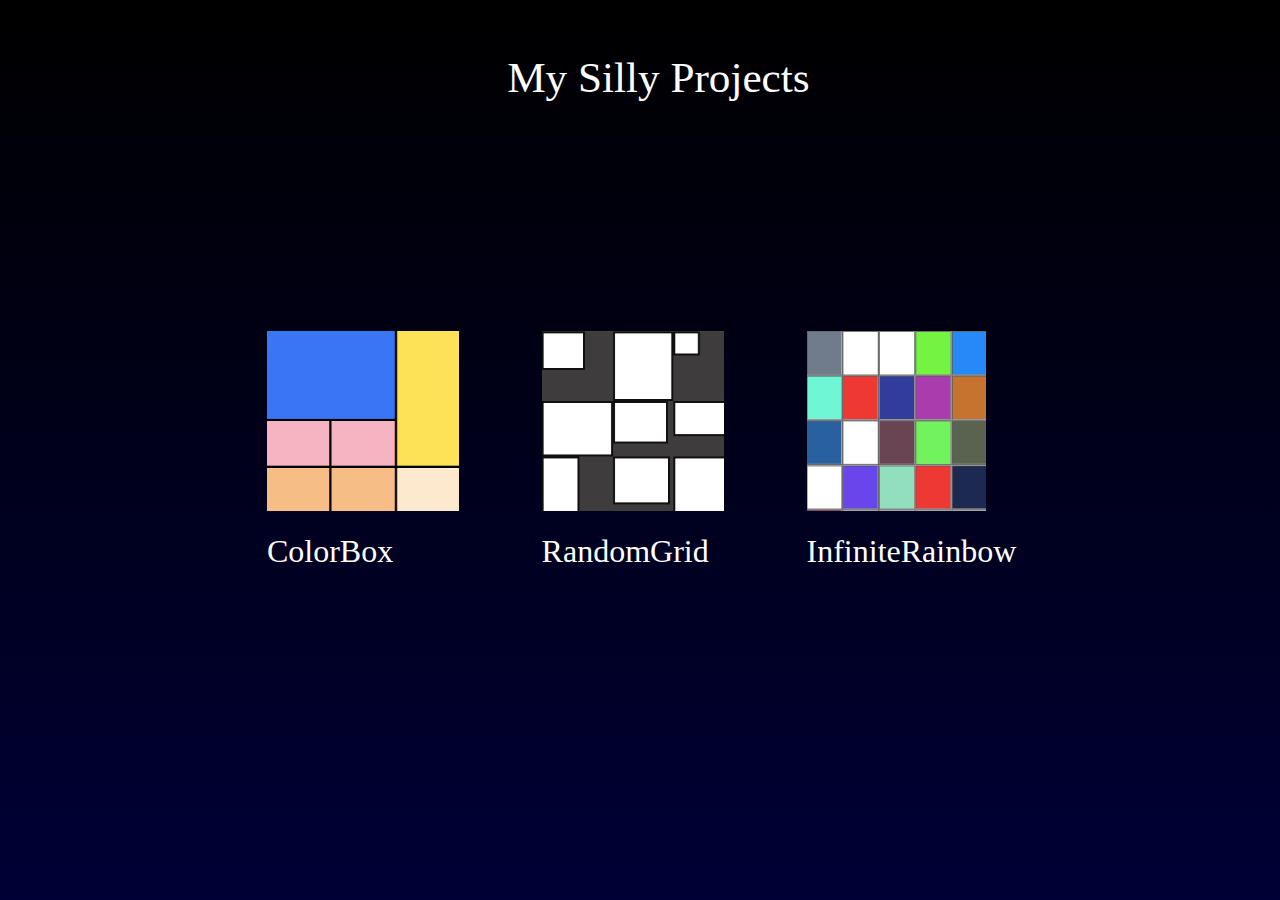
<file: index.html>
<!DOCTYPE html>
<html lang="en">
<head>
    <meta charset="UTF-8">
    <meta name="viewport" content="width=device-width, initial-scale=1.0">
    <link rel = "stylesheet" href = "style.css"> 
    <title>My Silly Projects</title>
</head>
<body>

    <section class = "Container">
    <div class="SiteLink" id="Page1">
       <a href = "GitHub ProjectsPage/ColorBox - HTML:CSS:JS/index.html" > <img src = "Assets/GridBoxIcon.png" class = "PIcon" id = "PIcon1"></a>
            <div class = "PageLabel" id = "PageLabel1">  ColorBox </div>
    </div>

    <div class="SiteLink" id="Page2">
       <a href = "GitHub ProjectsPage/RandomGrid - HTML:CSS:JS/index.html" ><img src = "Assets/RandomGridIcon.png" class = "PIcon" id = "PIcon2"></a>
        <div class = "PageLabel" id = "PageLabel2"> RandomGrid</div>
    </div>

    <div class="SiteLink" id="Page3">
        <a href = "GitHub ProjectsPage/InfiniteRainbow - HTML:CSS:JS/index.html" ><img src = "Assets/InfiniteRainbowIcon.png" class = "PIcon" id = "PIcon3"></a>
         <div class = "PageLabel" id = "PageLabel3"> InfiniteRainbow</div>
     </div>
    </section>

    <nav>  </nav>
    <header> My Silly Projects </header>
    
</body>
</html>
</file>
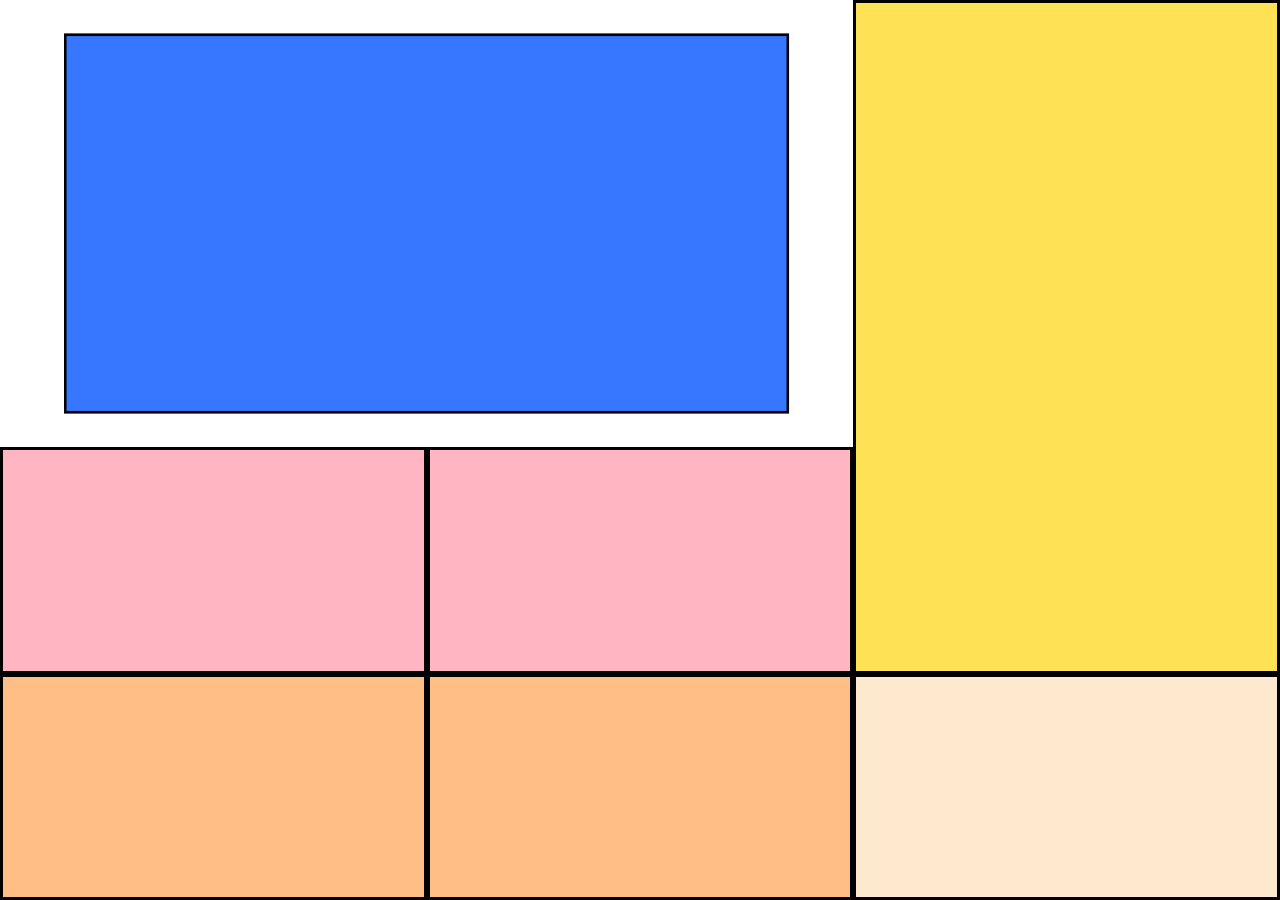
<file: GitHub ProjectsPage/ColorBox - HTML:CSS:JS/index.html>
<!DOCTYPE html>
<head>
    <title> ColorBox </title> 
    <meta charset="UTF-8">
    <meta name="viewport" content="width=device-width, initial-scale=1.0">
    <link rel = "stylesheet" href = GridStyle.css>
    <link rel = "icon" type = image/png href = "GridBoxAssets/GridBoxIcon.png">
</head>
<body class = "GridBox">

 <div class="BoxContainer" id = "BoxContainer">

 <div class="SmallBox" id = "SmallBox1" > </div>
 <div class="SmallBox" id = "SmallBox2"> </div>
 <div class="SmallBox" id = "SmallBox3"> </div>
 <div class="SmallBox" id = "SmallBox4"> </div>
 <div class="SmallBox" id = "SmallBox5"> </div>
 <div class="SmallBox" id = "SmallBox6"> </div>
 <div class="SmallBox" id = "SmallBox7"> </div>

</div>

<script src="GridBox.js"></script> 
</body>
</html>
</file>
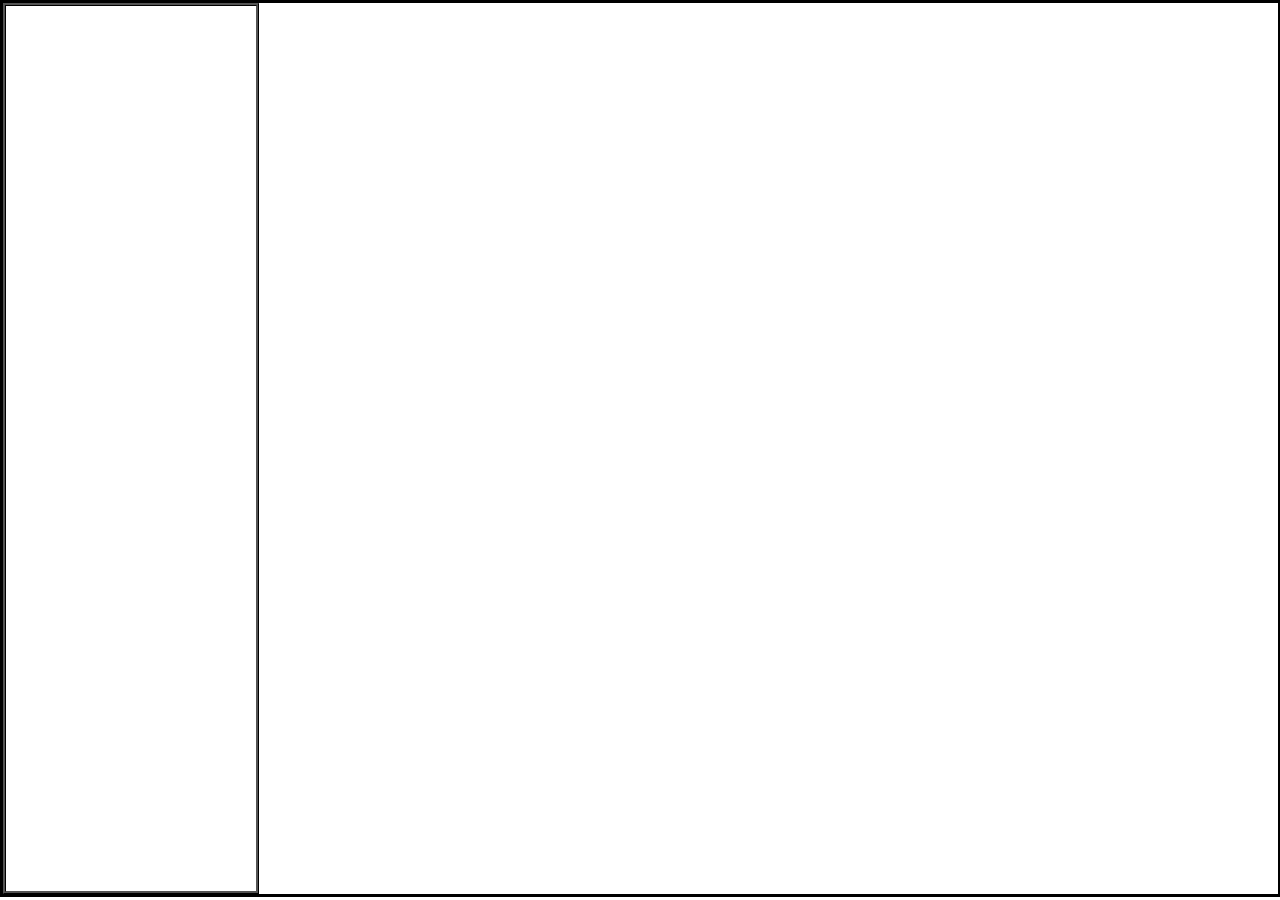
<file: GitHub ProjectsPage/InfiniteRainbow - HTML:CSS:JS/index.html>
<!DOCTYPE html>
<html lang="en">
<link>
    <meta charset="UTF-8">
    <meta name="viewport" content="width=device-width, initial-scale=1.0">
    <title> RainbowGrowGrid  </title>
    <link rel = "stylesheet" href = style.css>
    <link rel ="icon" type = "img/png" href = "Assets/InfiniteRainbowIcon.png" > 
</head>
<body>
    
    <div class="BigContainer" id="BC1">

        <div class="GridCell" id="GC1"></div>

    </div>

 <script src="main.js"></script>
</body>
</html>
</file>
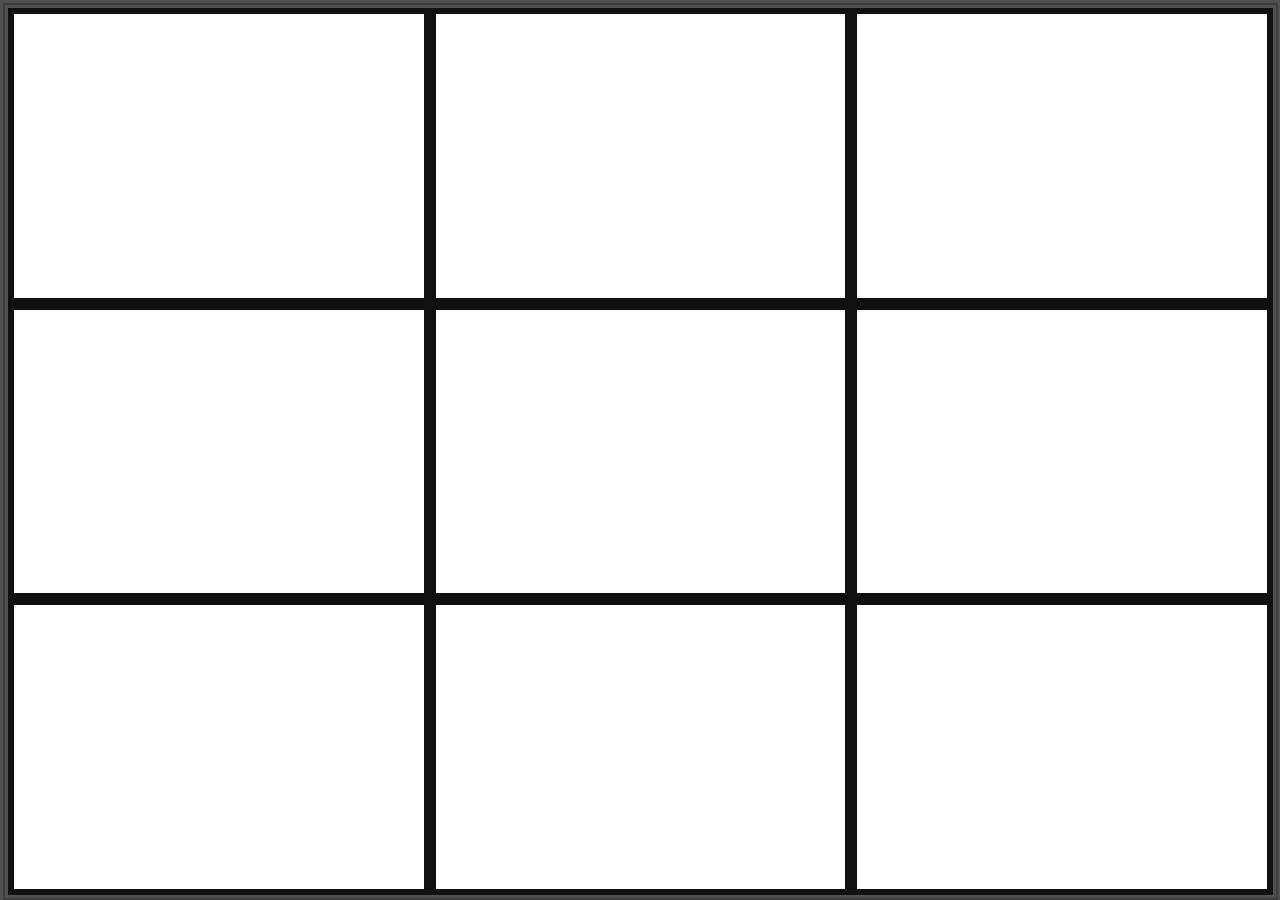
<file: GitHub ProjectsPage/RandomGrid - HTML:CSS:JS/index.html>
<!DOCTYPE html>
<html lang="en">
<head>
    <meta charset="UTF-8">
    <meta name="viewport" content="width=, initial-scale=1.0">
    <title>RandomGrid</title>
    <link rel = "icon" type = image/png href = "/Assets/RandomGridIcon.png">
    <link rel = "stylesheet" href = "style.css" >
</head>
<body>

    <section class= "Container">   

        <div class="Box" id="BP1"></div>
        <div class="Box" id="BP2"></div>
        <div class="Box" id="BP3"></div>
        <div class="Box" id="BP4"></div>
        <div class="Box" id="BP5"></div>
        <div class="Box" id="BP6"></div>
        <div class="Box" id="BP7"></div>
        <div class="Box" id="BP8"></div>
        <div class="Box" id="BP9"></div>

    </section>


<script src = "main.js" ></script>
</body>
</html>
</file>
<file: style.css>
body {
    width: 100%;
    overflow-x: hidden;

    background: linear-gradient(#000000,#000036);
    background-repeat: no-repeat;
    background-attachment: fixed;

    color: white;
}
header{
    position: relative;
    top: -45vh;
    left: 39vw;

    font-size: 2.7em;
}
.Container{
    display: grid;
    position: relative;

    top: 30vh;
    left: 17vw;


    grid-template-areas: 
    "Img1 Img2 Img3"
    "Text1 Text2 Text3" 
    ;

    align-items: center;
    justify-items: center;
    width: 65vw;
    height: 50vh;
}
.PIcon{
    height: 20vh;
    width: auto;

    margin-bottom: 2vh;
    transition: all 0.2s;
}
.PIcon:hover{
    scale: 1.02;
}
.PIcon:active{
    scale: 0.9;
}
.PageLabel{
    font-size: 2em;
}
</file>
<file: GitHub ProjectsPage/RandomGrid - HTML:CSS:JS/style.css>
body {
    background-color: #3e3c3c;
    background-repeat: no-repeat;
    background-attachment: fixed;

    font-family:Helvetica, sans-serif;
    
    margin: 0;
}
.Container {
    display: grid;
    grid-template-areas: 
    "T  T2  T3"
    "I  O   P"
    "B  N   M"
    ;

    position: fixed;

    height: 98.5vh;
    width: 98.8vw;
    border: double .5em #525151;

    grid-auto-flow: row;

}
#BP1{
    grid-area: T;
}
#BP2{
    grid-area: T2;
}
#BP3{
    grid-area: T3;
}
#BP4{
    grid-area: I;
}
#BP5{
    grid-area: O;
}
#BP6{
    grid-area: P;
}
#BP7{
    grid-area: B;
}
#BP8{
    grid-area: N;
}
#BP9{
    grid-area: M;
}
.Box{
    background-color: #ffffff;
    border: solid .4em #101010;

    transition: all 0.2s;
}
.Box:hover{
    scale: 1.02;
}
.Box:active{
    scale: .9;

}
</file>
